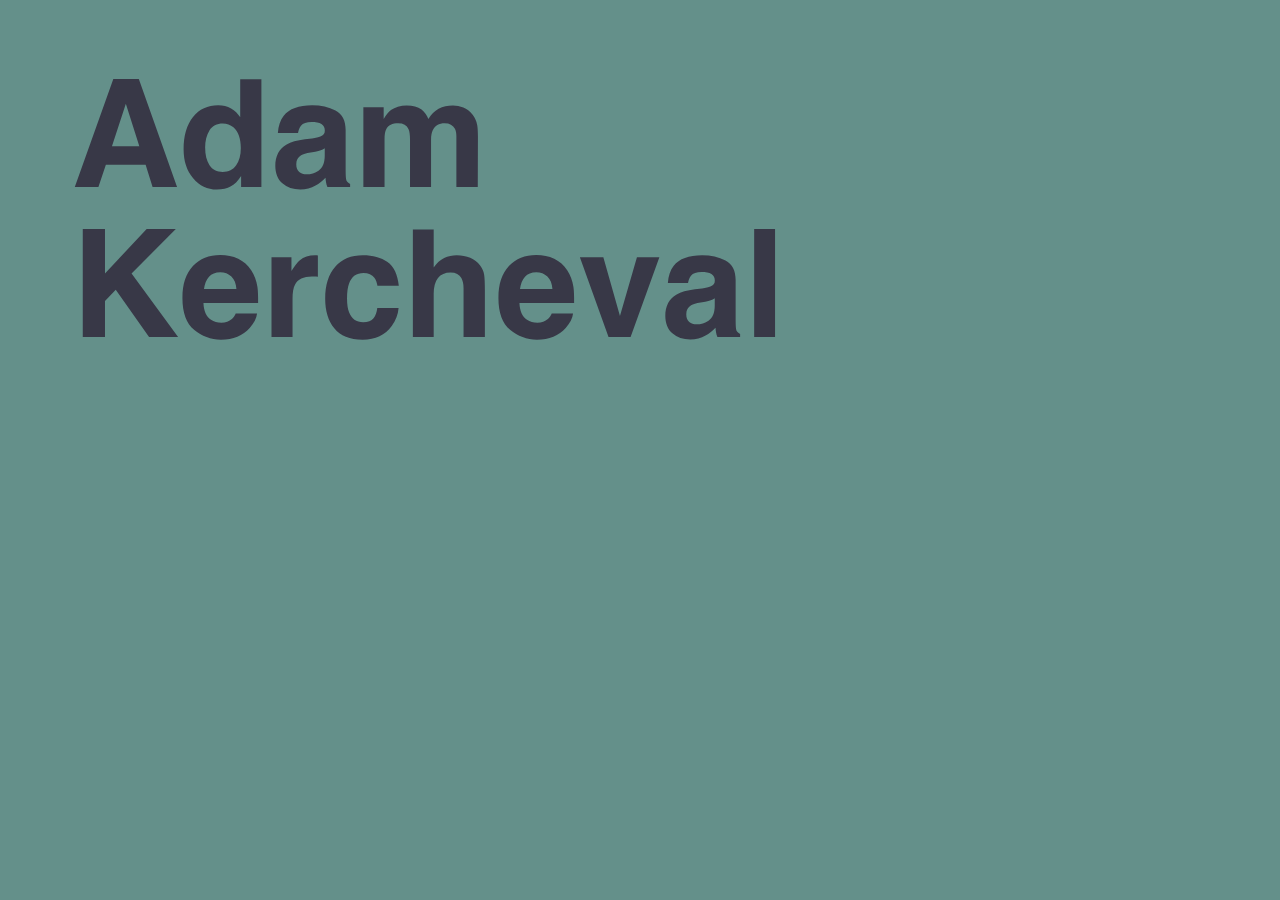
<file: index.html>
<!DOCTYPE html>
<html>
    <head>
        <!-- nosy, much?? -->
        <title>ARK</title>
        <script src="https://ajax.googleapis.com/ajax/libs/jquery/3.1.0/jquery.min.js"></script>
        <script src="js/script.js"></script>
        <link rel="stylesheet" type="text/css" href="style.css">
    </head>

    <body>
        <h1 id="adam">Adam</h1><br>
        <h1 id="kerc">Kercheval</h1><br>
    </body>
<html>
</file>
<file: style.css>
@font-face {
    font-family: Helvetica;
    src: url("fonts/HelveticaBold.otf");
}
html, body {
    background-color: #64908A;
    color: #383847
}
#adam {
    font-family: Helvetica;
    font-size: 150px;
    margin: 0%;
    margin-top: 5%;
    margin-left: 5%;
    display:inline-block;
}
#adam:hover {
    color: rgb(181, 151, 424);
}
#ross {
    font-family: Helvetica;
    font-size: 150px;
    margin: 0%;
    margin-left: 5%;
    display:inline-block;
}
#ross:hover {
    color: rgb(181, 151, 424);
}
#kerc {
    font-family: Helvetica;
    font-size: 150px;
    margin: 0%;
    margin-left: 5%;
    display:inline-block;
}
#kerc:hover {
    color: rgb(181, 151, 424);
}
a {
    color: inherit;
    text-decoration: inherit;
}
#other {
    font-family: Helvetica;
    font-size: 50px;
    margin: 0%;
    margin-top: 5%;
    margin-left: 5%;
    display:inline-block;
}
#other:hover {
    color: rgb(181, 151, 424);
}
</file>
